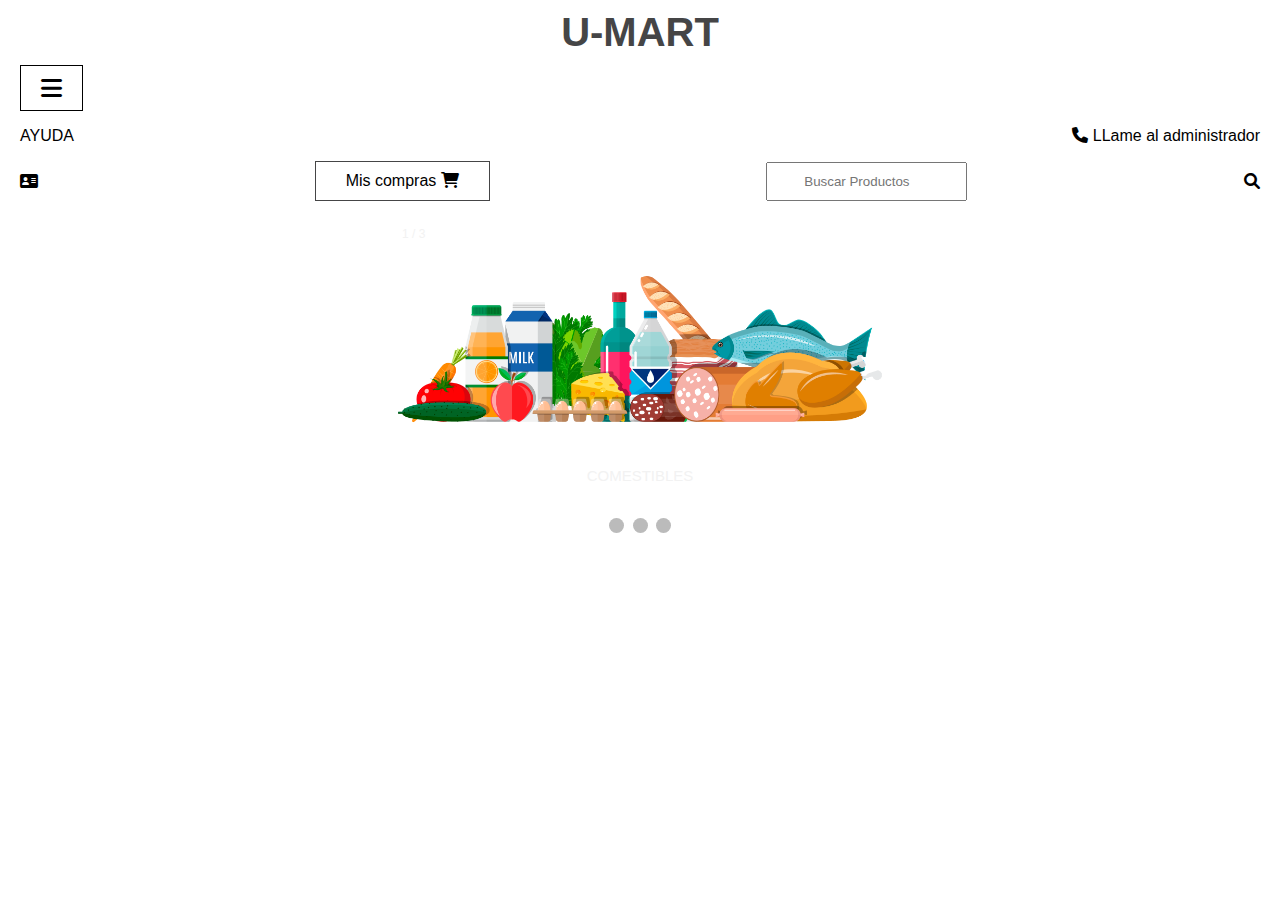
<file: index.html>
<!DOCTYPE html>
<html lang="es">
    <head>
        <meta charset="UFT=8">
        <title> U-MART </title>
        <meta name="viewport" content="width=device-width, user-scale=1.0, maximum-scale=1.0, minimum-sacale=1.0 ">  
        <link rel="stylesheet" href="css/estilos.css">
        <link rel="stylesheet" href="https://cdnjs.cloudflare.com/ajax/libs/font-awesome/6.0.0/css/all.min.css">
    </head>
    <body>
    
        </div>
        <header class="main-header">
            <div class="container container--flex">
                <div class="main-header__conteiner">
             <h1 class="main-header__title"> U-MART </h1>
            <span class="icon-menu fa-solid fa-bars" id="dtn-menu"></span>
            <nav class="main-nav"  id="main-nav">
                <ul class="menu">
                    <li class="menu__item"><a href="" class="menu__link">OFERTAS</a></li>
                    <li class="menu__item"><a href="" class="menu__link">DEPARTAMENTOS</a></li>
                    <li class="menu__item"><a href="" class="menu__link">NOSOTROS</a></li>
                </ul>
            </nav>
        </div>
            <div class="main-header__container">
            <span class="main-header__txt"> AYUDA </span>
            <P class="naub-header__txt"><i class="fa-solid fa-phone"></i>  LLame al administrador  </P> 
        </div>
        <div class="main-header__container">
            <i class="fa-solid fa-address-card"></i>
            <a href="" class="main-header__btn">  Mis compras <i class="fa-solid fa-cart-shopping"></i> </a> 
            <input type="search" class="main-header__input" placeholder="       Buscar Productos"> <i class="fa-solid fa-magnifying-glass"></i> 

           </div>
        </div>
        <head>
            <meta name="viewport" content="width=device-width, initial-scale=1">
            <style>

                /* CSS */ 
            * {box-sizing: border-box}
            body {font-family: Verdana, sans-serif; margin:0}
            .mySlides {display: none}
            img {vertical-align: middle;}
            
            /* Slideshow container */
            .slideshow-container {
              max-width: 500px;
              position: relative;
              margin: auto;
            }
            
            /* Next & previous buttons */
            .prev, .next {
              cursor: pointer;
              position: absolute;
              top: 50%;
              width: auto;
              padding: 16px;
              margin-top: -22px;
              color: white;
              font-weight: bold;
              font-size: 18px;
              transition: 0.6s ease;
              border-radius: 0 3px 3px 0;
              user-select: none;
            }
            
            /* Position the "next button" to the right */
            .next {
              right: 0;
              border-radius: 3px 0 0 3px;
            }
            
            /* On hover, add a black background color with a little bit see-through */
            .prev:hover, .next:hover {
              background-color: rgba(0,0,0,0.8);
            }
            
            /* Caption text */
            .text {
              color: #f2f2f2;
              font-size: 15px;
              padding: 8px 12px;
              position: absolute;
              bottom: 8px;
              width: 100%;
              text-align: center;
            }
            
            /* Number text (1/3 etc) */
            .numbertext {
              color: #f2f2f2;
              font-size: 12px;
              padding: 8px 12px;
              position: absolute;
              top: 0;
            }
            
            /* The dots/bullets/indicators */
            .dot {
              cursor: pointer;
              height: 15px;
              width: 15px;
              margin: 0 2px;
              background-color: #bbb;
              border-radius: 50%;
              display: inline-block;
              transition: background-color 0.6s ease;
            }
            
            .active, .dot:hover {
              background-color: #717171;
            }
            
            /* Fading animation */
            .fade {
              -webkit-animation-name: fade;
              -webkit-animation-duration: 1.5s;
              animation-name: fade;
              animation-duration: 1.5s;
            }
            
            @-webkit-keyframes fade {
              from {opacity: .4} 
              to {opacity: 1}
            }
            
            @keyframes fade {
              from {opacity: .4} 
              to {opacity: 1}
            }
            
            /* On smaller screens, decrease text size */
            @media only screen and (max-width: 200px) {
              .prev, .next,.text {font-size: 11px}
            }
            </style>


            </head>

            <body>
             <br> 
            <div class="slideshow-container">
            
            <div class="mySlides fade">
              <div class="numbertext">1 / 3</div>
              <img src="img/img1.png" style="width:100%">
              <div class="text">COMESTIBLES</div>
            </div>
            
            <div class="mySlides fade">
              <div class="numbertext">2 / 3</div>
              <img src="img/img2.png" style="width:100%">
              <div class="text">ELECTRONICA</div>
            </div>
            
            <div class="mySlides fade">
              <div class="numbertext">3 / 3</div>
              <img src="img/img3.png" style="width:100%">
              <div class="text">ABARROTES</div>
            </div>

          
            
            <a class="prev" onclick="plusSlides(-1)">&#10094;</a>
            <a class="next" onclick="plusSlides(1)">&#10095;</a>
            
            </div>
            <br>
            
            <div style="text-align:center">
              <span class="dot" onclick="currentSlide(1)"></span> 
              <span class="dot" onclick="currentSlide(2)"></span> 
              <span class="dot" onclick="currentSlide(3)"></span> 
               
            </div>
            
 
             
            <script>  
                //JAVA
            var slideIndex = 0;
            showSlides();
            
            function showSlides() {
              var i;
              var slides = document.getElementsByClassName("mySlides");
              for (i = 0; i < slides.length; i++) {
                slides[i].style.display = "none";
              }
              slideIndex++;
              if (slideIndex > slides.length) {slideIndex = 1}
              slides[slideIndex-1].style.display = "block";
              setTimeout(showSlides, 5000); // cambio de imagen cada 5 segundos
            }
            
            </script>
            
            </body>
        </header>
        </html>
</file>
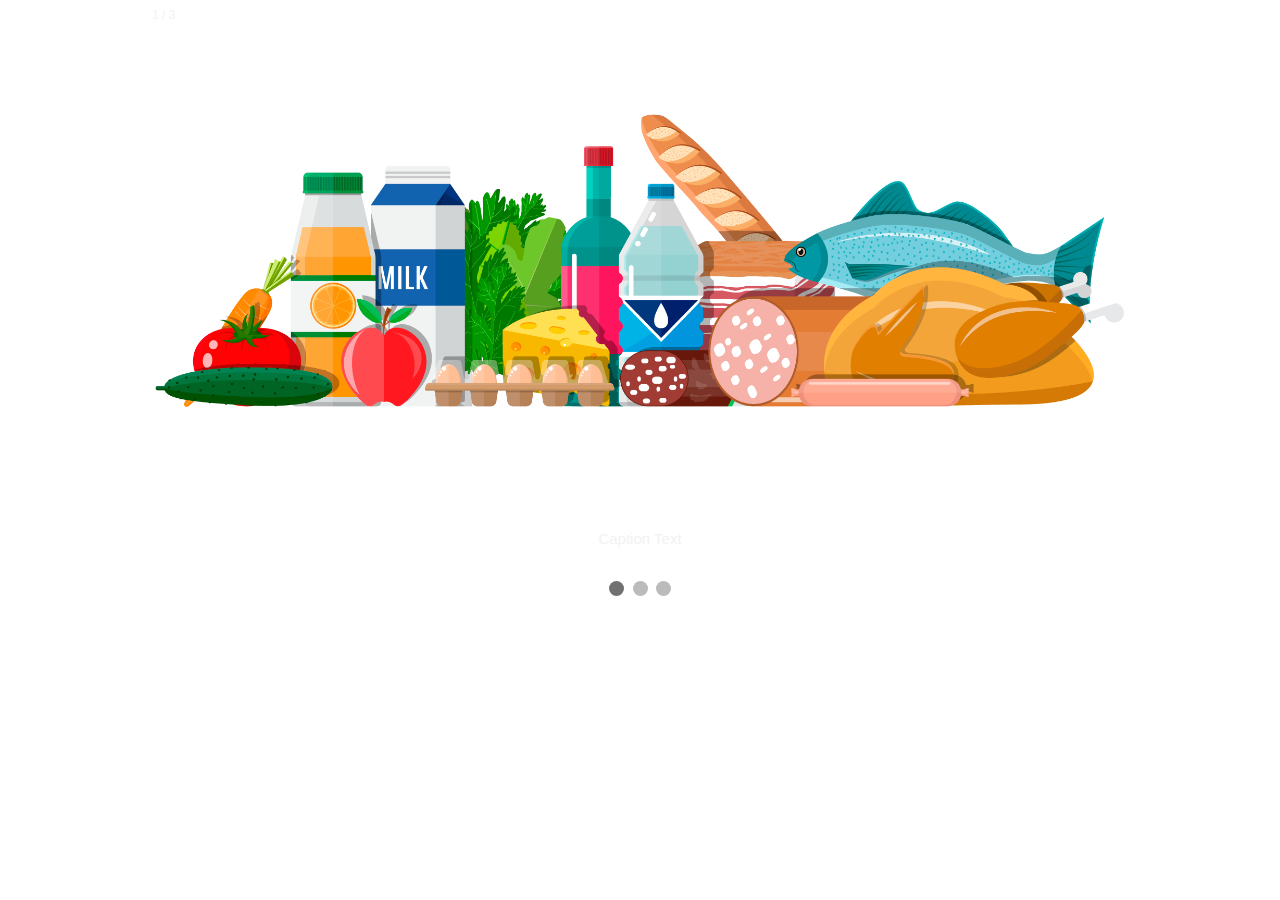
<file: img/SliderPrueba.html>
<!DOCTYPE html>
<html>
<head>
<meta name="viewport" content="width=device-width, initial-scale=1">
<style>
* {box-sizing: border-box}
body {font-family: Verdana, sans-serif; margin:0}
.mySlides {display: none}
img {vertical-align: middle;}

/* Slideshow container */
.slideshow-container {
  max-width: 1000px;
  position: relative;
  margin: auto;
}

/* Next & previous buttons */
.prev, .next {
  cursor: pointer;
  position: absolute;
  top: 50%;
  width: auto;
  padding: 16px;
  margin-top: -22px;
  color: white;
  font-weight: bold;
  font-size: 18px;
  transition: 0.6s ease;
  border-radius: 0 3px 3px 0;
  user-select: none;
}

/* Position the "next button" to the right */
.next {
  right: 0;
  border-radius: 3px 0 0 3px;
}

/* On hover, add a black background color with a little bit see-through */
.prev:hover, .next:hover {
  background-color: rgba(0,0,0,0.8);
}

/* Caption text */
.text {
  color: #f2f2f2;
  font-size: 15px;
  padding: 8px 12px;
  position: absolute;
  bottom: 8px;
  width: 100%;
  text-align: center;
}

/* Number text (1/3 etc) */
.numbertext {
  color: #f2f2f2;
  font-size: 12px;
  padding: 8px 12px;
  position: absolute;
  top: 0;
}

/* The dots/bullets/indicators */
.dot {
  cursor: pointer;
  height: 15px;
  width: 15px;
  margin: 0 2px;
  background-color: #bbb;
  border-radius: 50%;
  display: inline-block;
  transition: background-color 0.6s ease;
}

.active, .dot:hover {
  background-color: #717171;
}

/* Fading animation */
.fade {
  -webkit-animation-name: fade;
  -webkit-animation-duration: 1.5s;
  animation-name: fade;
  animation-duration: 1.5s;
}

@-webkit-keyframes fade {
  from {opacity: .4} 
  to {opacity: 1}
}

@keyframes fade {
  from {opacity: .4} 
  to {opacity: 1}
}

/* On smaller screens, decrease text size */
@media only screen and (max-width: 300px) {
  .prev, .next,.text {font-size: 11px}
}
</style>
</head>
<body>

<div class="slideshow-container">

<div class="mySlides fade">
  <div class="numbertext">1 / 3</div>
  <img src="img1.png" style="width:100%">
  <div class="text">Caption Text</div>
</div>

<div class="mySlides fade">
  <div class="numbertext">2 / 3</div>
  <img src="img2.png" style="width:100%">
  <div class="text">Caption Two</div>
</div>

<div class="mySlides fade">
  <div class="numbertext">3 / 3</div>
  <img src="img3.png" style="width:100%">
  <div class="text">Caption Three</div>
</div>

<a class="prev" onclick="plusSlides(-1)">&#10094;</a>
<a class="next" onclick="plusSlides(1)">&#10095;</a>

</div>
<br>

<div style="text-align:center">
  <span class="dot" onclick="currentSlide(1)"></span> 
  <span class="dot" onclick="currentSlide(2)"></span> 
  <span class="dot" onclick="currentSlide(3)"></span> 
</div>

<script>
var slideIndex = 1;
showSlides(slideIndex);

function plusSlides(n) {
  showSlides(slideIndex += n);
}

function currentSlide(n) {
  showSlides(slideIndex = n);
}

function showSlides(n) {
  var i;
  var slides = document.getElementsByClassName("mySlides");
  var dots = document.getElementsByClassName("dot");
  if (n > slides.length) {slideIndex = 1}    
  if (n < 1) {slideIndex = slides.length}
  for (i = 0; i < slides.length; i++) {
      slides[i].style.display = "none";  
  }
  for (i = 0; i < dots.length; i++) {
      dots[i].className = dots[i].className.replace(" active", "");
  }
  slides[slideIndex-1].style.display = "block";  
  dots[slideIndex-1].className += " active";
}
</script>

</body>
</html>
</file>
<file: css/estilos.css>
* { 
    box-sizing: border-box;
}
body {
    margin: 0;
}
img {
    display: block;
    width: 100%;
}
.main-header__title{
    text-align: center;
    font-size: 2.5em;
    margin: 10px 0;
    color: #454546;
}
.main-nav {
    display: none;
}
.main-header {
    padding: 0 20px;
}
.main-header__container{
    display: flex;
    justify-content: space-between;
    align-items: center;
}
.icon-menu{
    font-size: 1.5em;
    border: 1px solid black;
    display: block;
    padding: 10px 20px;
    cursor: pointer;
}
.main-header__btn{
    display: block;
    padding: 10px 30px;
    color:black;
    border: 1px solid #454546;
    text-decoration: none;
}
.main-header__input{
    display: block;
    padding: 10px;
}


* {box-sizing:border-box}

/* Slideshow container */
.slideshow-container {
  max-width: 1000px;
  position: relative;
  margin: auto;
}

/* Hide the images by default */
.mySlides {
  display: none;
}

/* Next & previous buttons */
.prev, .next {
  cursor: pointer;
  position: absolute;
  top: 50%;
  width: auto;
  margin-top: -22px;
  padding: 16px;
  color: white;
  font-weight: bold;
  font-size: 18px;
  transition: 0.6s ease;
  border-radius: 0 3px 3px 0;
  user-select: none;
}

/* Position the "next button" to the right */
.next {
  right: 0;
  border-radius: 3px 0 0 3px;
}

/* On hover, add a black background color with a little bit see-through */
.prev:hover, .next:hover {
  background-color: rgba(0,0,0,0.8);
}

/* Caption text */
.text {
  color: #f2f2f2;
  font-size: 15px;
  padding: 8px 12px;
  position: absolute;
  bottom: 8px;
  width: 100%;
  text-align: center;
}

/* Number text (1/3 etc) */
.numbertext {
  color: #f2f2f2;
  font-size: 12px;
  padding: 8px 12px;
  position: absolute;
  top: 0;
}

/* The dots/bullets/indicators */
.dot {
  cursor: pointer;
  height: 15px;
  width: 15px;
  margin: 0 2px;
  background-color: #bbb;
  border-radius: 50%;
  display: inline-block;
  transition: background-color 0.6s ease;
}

.active, .dot:hover {
  background-color: #717171;
}

/* Fading animation */
.fade {
  -webkit-animation-name: fade;
  -webkit-animation-duration: 1.5s;
  animation-name: fade;
  animation-duration: 1.5s;
}

@-webkit-keyframes fade {
  from {opacity: .4}
  to {opacity: 1}
}

@keyframes fade {
  from {opacity: .4}
  to {opacity: 1}
}
</file>
